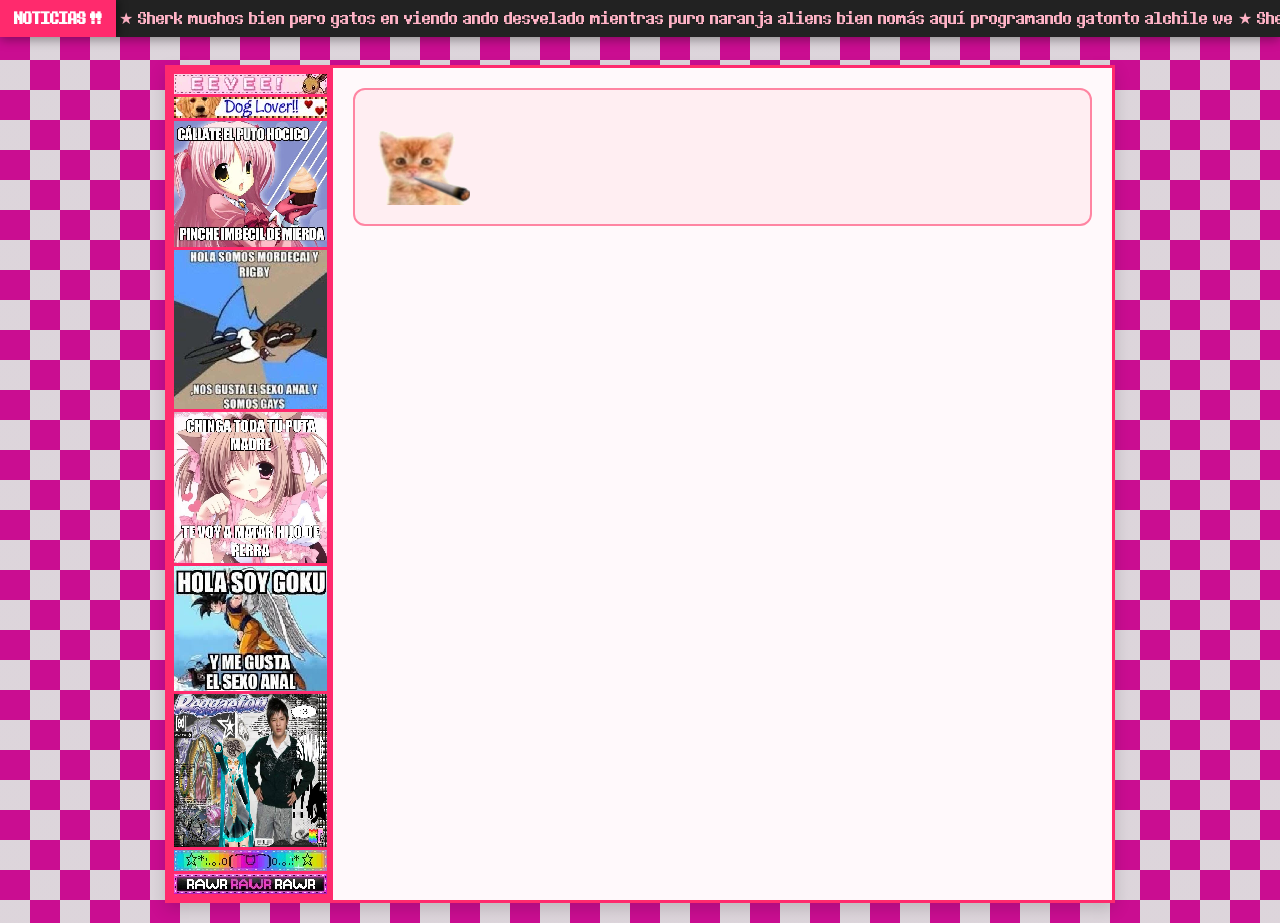
<file: JustAnotherDay/index.html>
<!DOCTYPE html>
<html lang="es">

  <head>
    <meta charset="utf-8">
    <meta name="viewport" content="width=device-width">
    <title>JustAnotherDay</title>
    <link rel="icon" type="image/png" href="Imagenes/Icon.png">
    <link rel="stylesheet" href="style.css">
  </head>
  <body>
    <nav class="barra-noticias">
      <div class="etiqueta-vivo">NOTICIAS !!</div>
      
      <div class="cinta-contenedor">
        
        <div class="cinta-texto" id="cinta-aleatoria"></div>
      </div>
    </nav>

    <div class="container">
      
      <div class="ventana-maestra">
        
        <aside class="barra-blinkies">
          <img src="Imagenes/blinkie1.gif" alt="">
          <img src="Imagenes/blinkie2.gif" alt="">
          <img src="Imagenes/imagen1.jpg" alt="">
          <img src="Imagenes/imagen2.jpg" alt="">
          <img src="Imagenes/imagen3.jpg" alt="">
          <img src="Imagenes/imagen4.jpg" alt="">
          <img src="Imagenes/imagen5.jpg" alt="">
          <img src="Imagenes/blinkie3.gif" alt="">
          <img src="Imagenes/blinkie4.gif" alt="">
        </aside>

        <!-- Columna derecha: Ventana principal -->
        <main class="contenido-principal">
          <div class="caja-texto">
            <a href="https://simpsonshomer.neocities.org/death" class="boton-imagen">
              <img src="Imagenes/gatonto.png" alt="Gato" width="100" height="100" class="imagen-responsiva">
            </a>
          </div>
        </main>

      </div>

    </div> 
    <script src="script.js"></script>
  </body>
</html>
</file>
<file: JustAnotherDay/style.css>
@font-face {
  font-family: 'Undertalefont';
  src: url('Fuente/determination.ttf') format('truetype');
}
html, body {
  width: 100%;
  min-height: 100%;
  margin: 0;
  font-family: sans-serif;
}
/* 1. Barra de noticias fija hasta arriba */
.barra-noticias {
  position: fixed;
  top: 0;
  left: 0;
  width: 100%;
  z-index: 9999;
  box-sizing: border-box;
  
  display: flex;
  align-items: center;
  background-color: #222;
  color: #fff;
  border-bottom: 0px solid #ff2a6d;
  box-shadow: 0 3px 10px rgba(0, 0, 0, 0.35);
  overflow: hidden;
  font-family: 'Undertalefont', monospace;
  font-size: 16px;
}

.etiqueta-vivo {
  background-color: #ff2a6d;
  color: white;
  font-weight: bold;
  padding: 8px 14px;
  flex-shrink: 0;
  z-index: 2;
  box-shadow: 3px 0 8px rgba(0, 0, 0, 0.4);
}

.cinta-contenedor {
  flex: 1;
  overflow: hidden;
  white-space: nowrap;
  padding: 8px 0;
}

.cinta-texto {
  display: inline-block;
  animation: deslizar-noticias 10s linear infinite;
}

.barra-noticias:hover .cinta-texto {
  animation-play-state: paused;
}

.cinta-texto a {
  color: #faffb2;
  text-decoration: none;
  font-weight: bold;
  margin: 0 2.5px;
}

.cinta-texto a:hover {
  color: #6ce7dd;
  text-decoration: underline;
}

.cinta-texto span {
  color: #ffb3c6;
  margin: 0 2.5px;
}

@keyframes deslizar-noticias {
  0% { transform: translateX(0); }
  100% { transform: translateX(-50%); }
}

/* 2. Fondo de cuadritos */
.container {
  width: 100%;
  min-height: 100vh;
  --color1: rgba(77, 38, 70, 0.103);
  --color2: rgb(202, 13, 145);
  background-color: var(--color1);
  background-image: linear-gradient(45deg, var(--color2) 25%, transparent 25%, transparent 75%, var(--color2) 75%, var(--color2)),
                    linear-gradient(45deg, var(--color2) 25%, var(--color1) 25%, var(--color1) 75%, var(--color2) 75%, var(--color2));
  background-size: 60px 60px;
  background-position: 0 0, 30px 30px;

  display: flex;
  justify-content: center;
  align-items: center;
  padding: 65px 20px 20px 20px; /* Espacio arriba para que la barra no tape la ventana */
  box-sizing: border-box;
}

/* 3. Caja blanca principal que flota sobre los cuadritos */
.ventana-maestra {
  width: 100%;
  max-width: 950px;
  background-color: #ffffff;
  border: 3px solid #ff2a6d;
  box-shadow: 0 6px 15px rgba(0, 0, 0, 0.15);

  display: flex;
  flex-direction: row;
  align-items: stretch;
  box-sizing: border-box;
}

/* 4. Columna izquierda: Aside de blinkies e imágenes */
.barra-blinkies {
  width: 165px;
  flex-shrink: 0;
  background-color: #ff2a6d;
  padding: 6px;
  box-sizing: border-box;

  display: flex;
  flex-direction: column;
  gap: 3px;
}

.barra-blinkies img {
  width: 100%;
  height: auto;
  display: block;
  image-rendering: pixelated;
}

/* 5. Columna derecha: Contenido principal */
.contenido-principal {
  flex: 1;
  min-width: 0;
  padding: 20px;
  background-color: #fff9fb;
  box-sizing: border-box;
}

.caja-texto {
  border: 2px solid #ff85a2;
  border-radius: 12px;
  padding: 15px;
  background-color: #ffeef2;
  overflow: hidden;
}

.boton-imagen {
  display: inline-block;
  cursor: pointer;
  transition: transform 0.2s ease;
}

.boton-imagen:hover {
  transform: scale(1.1);
}

.boton-imagen:active {
  transform: scale(0.95);
}
</file>
